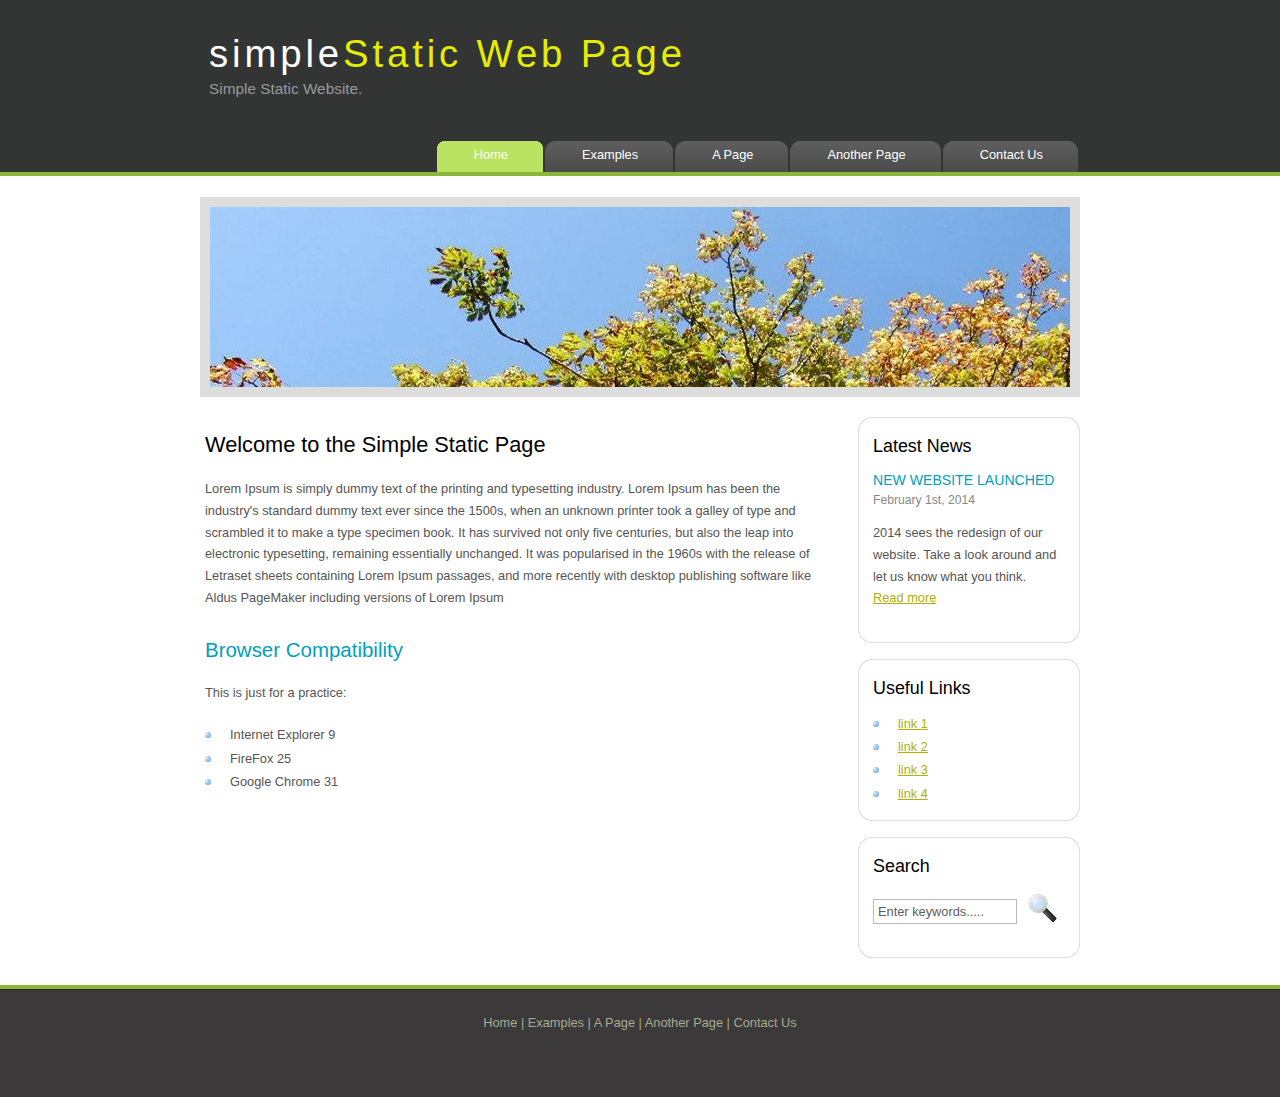
<file: index.html>
<!DOCTYPE HTML>
<html>

<head>
  <title>Simple Static Website</title>
  <meta name="description" content="website description" />
  <meta name="keywords" content="website keywords, website keywords" />
  <meta http-equiv="content-type" content="text/html; charset=windows-1252" />
  <!--link rel="stylesheet" type="text/css" href="style.css" /-->
	<style>
		html
{ height: 100%;}

*
{ margin: 0;
  padding: 0;}

body
{ font: normal .80em 'trebuchet ms', arial, sans-serif;
  background: #FFF;
  color: #555;}

p
{ padding: 0 0 20px 0;
  line-height: 1.7em;}

img
{ border: 0;}

h1, h2, h3, h4, h5, h6 
{ color: #362C20;
  letter-spacing: 0em;
  padding: 0 0 5px 0;}

h1, h2, h3
{ font: normal 170% 'century gothic', arial;
  margin: 0 0 15px 0;
  padding: 15px 0 5px 0;
  color: #000;}

h2
{ font-size: 160%;
  padding: 9px 0 5px 0;
  color: #009FBC;}

h3
{ font-size: 140%;
  padding: 5px 0 0 0;}

h4, h6
{ color: #009FBC;
  padding: 0 0 5px 0;
  font: normal 110% arial;
  text-transform: uppercase;}

h5, h6
{ color: #888;
  font: normal 95% arial;
  letter-spacing: normal;
  padding: 0 0 15px 0;}

a, a:hover
{ outline: none;
  text-decoration: underline;
  color: #AEB002;}

a:hover
{ text-decoration: none;}

blockquote
{ margin: 20px 0; 
  padding: 10px 20px 0 20px;
  border: 1px solid #E5E5DB;
  background: #FFF;}

ul
{ margin: 2px 0 22px 17px;}

ul li
{ list-style-type: circle;
  margin: 0 0 6px 0; 
  padding: 0 0 4px 5px;
  line-height: 1.5em;}

ol
{ margin: 8px 0 22px 20px;}

ol li
{ margin: 0 0 11px 0;}

.left
{ float: left;
  width: auto;
  margin-right: 10px;}

.right
{ float: right; 
  width: auto;
  margin-left: 10px;}

.center
{ display: block;
  text-align: center;
  margin: 20px auto;}

#main, #logo, #menubar, #site_content, #footer
{ margin-left: auto; 
  margin-right: auto;}

#header
{ background: #323534 url(back.png) repeat-x;
  height: 177px;}
  
#banner
{  background: transparent url(banner.jpg) no-repeat;
  width: 860px;
  height: 180px;
  margin-bottom: 20px;
  border: 10px solid #DDD;}

#logo
{ width: 880px;
  position: relative;
  height: 140px;
  background: transparent;}

#logo #logo_text 
{ position: absolute; 
  top: 10px;
  left: 0;}

#logo h1, #logo h2
{ font: normal 300% 'century gothic', arial, sans-serif;
  border-bottom: 0;
  text-transform: none;
  margin: 0 0 0 9px;}

#logo_text h1, #logo_text h1 a, #logo_text h1 a:hover 
{ padding: 22px 0 0 0;
  color: #FFF;
  letter-spacing: 0.1em;
  text-decoration: none;}

#logo_text h1 a .logo_colour
{ color: #E4EC04;}

#logo_text a:hover .logo_colour
{ color: #FFF;}

#logo_text h2
{ font-size: 120%;
  padding: 4px 0 0 0;
  color: #999;}

#menubar
{ width: 880px;
  height: 46px;} 

ul#menu
{ float: right;
  margin: 0;}

ul#menu li
{ float: left;
  padding: 0 0 0 9px;
  list-style: none;
  margin: 1px 2px 0 0;
  background: #5A5A5A url(tab.png) no-repeat 0 0;}

ul#menu li a
{ font: normal 100% 'trebuchet ms', sans-serif;
  display: block; 
  float: left; 
  height: 20px;
  padding: 6px 35px 5px 28px;
  text-align: center;
  color: #FFF;
  text-decoration: none;
  background: #5A5A5A url(tab.png) no-repeat 100% 0;} 

ul#menu li.selected a
{ height: 20px;
  padding: 6px 35px 5px 28px;}

ul#menu li.selected
{ margin: 1px 2px 0 0;
  background: #00C6F0 url(tab_selected.png) no-repeat 0 0;}

ul#menu li.selected a, ul#menu li.selected a:hover
{ background: #00C6F0 url(tab_selected.png) no-repeat 100% 0;
  color: #FFF;}

ul#menu li a:hover
{ color: #E4EC04;}

#site_content
{ width: 880px;
  overflow: hidden;
  margin: 20px auto 0 auto;
  padding: 0 0 10px 0;} 

#sidebar_container
{ float: right;
  width: 224px;}

.sidebar_top
{ width: 222px;
  height: 14px;
  background: transparent url(side_top.png) no-repeat;}

.sidebar_base
{ width: 222px;
  height: 14px;
  background: url(side_base.png) no-repeat;}

.sidebar
{ float: right;
  width: 222px;
  padding: 0;
  margin: 0 0 16px 0;}

.sidebar_item
{ background: url(side_back.png) repeat-y;
  padding: 0 15px;
  width: 192px;}

.sidebar li a.selected
{ color: #444;} 

.sidebar ul
{ margin: 0;} 

#content
{ text-align: left;
  width: 620px;
  padding: 0 0 0 5px;
  float: left;}
  
#content ul
{ margin: 2px 0 22px 0px;}

#content ul li, .sidebar ul li
{ list-style-type: none;
  background: url(bullet.png) no-repeat;
  margin: 0 0 0 0; 
  padding: 0 0 4px 25px;
  line-height: 1.5em;}

#footer
{ width: 100%;
  font-family: 'trebuchet ms', sans-serif;
  font-size: 100%;
  height: 80px;
  padding: 28px 0 5px 0;
  text-align: center; 
  background: #3B3939 url(footer.png) repeat-x;
  color: #A8AA94;}

#footer p
{ line-height: 1.7em;
  padding: 0 0 10px 0;}

#footer a
{ color: #A8AA94;
  text-decoration: none;}

#footer a:hover
{ color: #FFF;
  text-decoration: none;}

.search
{ color: #5D5D5D; 
  border: 1px solid #BBB; 
  width: 134px; 
  padding: 4px; 
  font: 100% arial, sans-serif;}

.form_settings
{ margin: 15px 0 0 0;}

.form_settings p
{ padding: 0 0 4px 0;}

.form_settings span
{ float: left; 
  width: 200px; 
  text-align: left;}
  
.form_settings input, .form_settings textarea
{ padding: 5px; 
  width: 299px; 
  font: 100% arial; 
  border: 1px solid #E5E5DB; 
  background: #FFF; 
  color: #47433F;}
  
.form_settings .submit
{ font: 100% arial; 
  border: 0; 
  width: 99px; 
  margin: 0 0 0 212px; 
  height: 33px;
  padding: 2px 0 3px 0;
  cursor: pointer; 
  background: #3B3B3B; 
  color: #FFF;}

.form_settings textarea, .form_settings select
{ font: 100% arial; 
  width: 299px;}

.form_settings select
{ width: 310px;}

.form_settings .checkbox
{ margin: 4px 0; 
  padding: 0; 
  width: 14px;
  border: 0;
  background: none;}

.separator
{ width: 100%;
  height: 0;
  border-top: 1px solid #D9D5CF;
  border-bottom: 1px solid #FFF;
  margin: 0 0 20px 0;}
  
table
{ margin: 10px 0 30px 0;}

table tr th, table tr td
{ background: #3B3B3B;
  color: #FFF;
  padding: 7px 4px;
  text-align: left;}
  
table tr td
{ background: #E5E5DB;
  color: #47433F;
  border-top: 1px solid #FFF;}
</style>
</head>

<body>
  <div id="main">
    <div id="header">
      <div id="logo">
        <div id="logo_text">
          <!-- class="logo_colour", allows you to change the colour of the text -->
          <h1><a href="index.html">simple<span class="logo_colour">Static Web Page</span></a></h1>
          <h2>Simple Static Website.</h2>
        </div>
      </div>
      <div id="menubar">
        <ul id="menu">
          <!-- put class="selected" in the li tag for the selected page - to highlight which page you're on -->
          <li class="selected"><a href="index.html">Home</a></li>
          <li><a href="examples.html">Examples</a></li>
          <li><a href="page.html">A Page</a></li>
          <li><a href="another_page.html">Another Page</a></li>
          <li><a href="contact.html">Contact Us</a></li>
        </ul>
      </div>
    </div>
    <div id="content_header"></div>
    <div id="site_content">
      <div id="banner"></div>
	  <div id="sidebar_container">
        <div class="sidebar">
          <div class="sidebar_top"></div>
          <div class="sidebar_item">
            <!-- insert your sidebar items here -->
            <h3>Latest News</h3>
            <h4>New Website Launched</h4>
            <h5>February 1st, 2014</h5>
            <p>2014 sees the redesign of our website. Take a look around and let us know what you think.<br /><a href="#">Read more</a></p>
          </div>
          <div class="sidebar_base"></div>
        </div>
        <div class="sidebar">
          <div class="sidebar_top"></div>
          <div class="sidebar_item">
            <h3>Useful Links</h3>
            <ul>
              <li><a href="#">link 1</a></li>
              <li><a href="#">link 2</a></li>
              <li><a href="#">link 3</a></li>
              <li><a href="#">link 4</a></li>
            </ul>
          </div>
          <div class="sidebar_base"></div>
        </div>
        <div class="sidebar">
          <div class="sidebar_top"></div>
          <div class="sidebar_item">
            <h3>Search</h3>
            <form method="post" action="#" id="search_form">
              <p>
                <input class="search" type="text" name="search_field" value="Enter keywords....." />
                <input name="search" type="image" style="border: 0; margin: 0 0 -9px 5px;" src="search.png" alt="Search" title="Search" />
              </p>
            </form>
          </div>
          <div class="sidebar_base"></div>
        </div>
      </div>
      <div id="content">
        <!-- insert the page content here -->
        <h1>Welcome to the Simple Static Page</h1>
        <p>Lorem Ipsum is simply dummy text of the printing and typesetting industry. Lorem Ipsum has been the industry's standard dummy text ever since the 1500s, when an unknown printer took a galley of type and scrambled it to make a type specimen book. It has survived not only five centuries, but also the leap into electronic typesetting, remaining essentially unchanged. It was popularised in the 1960s with the release of Letraset sheets containing Lorem Ipsum passages, and more recently with desktop publishing software like Aldus PageMaker including versions of Lorem Ipsum</p>
        <h2>Browser Compatibility</h2>
        <p>This is just for a practice:</p>
        <ul>
          <li>Internet Explorer 9</li>
          <li>FireFox 25</li>
          <li>Google Chrome 31</li>
        </ul>
      </div>
    </div>
    <div id="content_footer"></div>
    <div id="footer">
      <p><a href="index.html">Home</a> | <a href="examples.html">Examples</a> | <a href="page.html">A Page</a> | <a href="another_page.html">Another Page</a> | <a href="contact.html">Contact Us</a></p>

    </div>
  </div>
</body>
</html>
</file>
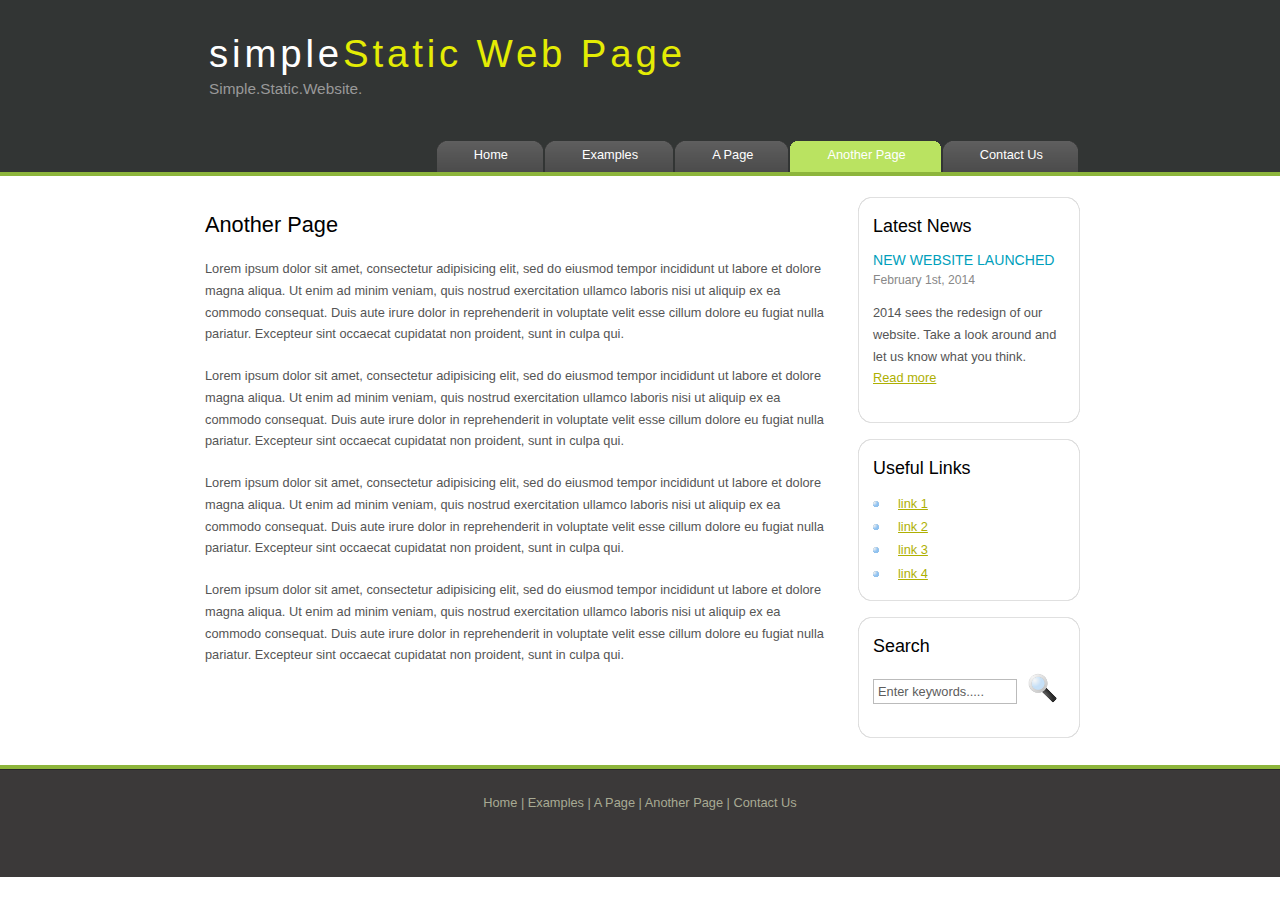
<file: another_page.html>
<!DOCTYPE HTML>
<html>

<head>
  <title>Simpe Static Page</title>
  <meta name="description" content="website description" />
  <meta name="keywords" content="website keywords, website keywords" />
  <meta http-equiv="content-type" content="text/html; charset=windows-1252" />
<style>
html
{ height: 100%;}

*
{ margin: 0;
  padding: 0;}

body
{ font: normal .80em 'trebuchet ms', arial, sans-serif;
  background: #FFF;
  color: #555;}

p
{ padding: 0 0 20px 0;
  line-height: 1.7em;}

img
{ border: 0;}

h1, h2, h3, h4, h5, h6 
{ color: #362C20;
  letter-spacing: 0em;
  padding: 0 0 5px 0;}

h1, h2, h3
{ font: normal 170% 'century gothic', arial;
  margin: 0 0 15px 0;
  padding: 15px 0 5px 0;
  color: #000;}

h2
{ font-size: 160%;
  padding: 9px 0 5px 0;
  color: #009FBC;}

h3
{ font-size: 140%;
  padding: 5px 0 0 0;}

h4, h6
{ color: #009FBC;
  padding: 0 0 5px 0;
  font: normal 110% arial;
  text-transform: uppercase;}

h5, h6
{ color: #888;
  font: normal 95% arial;
  letter-spacing: normal;
  padding: 0 0 15px 0;}

a, a:hover
{ outline: none;
  text-decoration: underline;
  color: #AEB002;}

a:hover
{ text-decoration: none;}

blockquote
{ margin: 20px 0; 
  padding: 10px 20px 0 20px;
  border: 1px solid #E5E5DB;
  background: #FFF;}

ul
{ margin: 2px 0 22px 17px;}

ul li
{ list-style-type: circle;
  margin: 0 0 6px 0; 
  padding: 0 0 4px 5px;
  line-height: 1.5em;}

ol
{ margin: 8px 0 22px 20px;}

ol li
{ margin: 0 0 11px 0;}

.left
{ float: left;
  width: auto;
  margin-right: 10px;}

.right
{ float: right; 
  width: auto;
  margin-left: 10px;}

.center
{ display: block;
  text-align: center;
  margin: 20px auto;}

#main, #logo, #menubar, #site_content, #footer
{ margin-left: auto; 
  margin-right: auto;}

#header
{ background: #323534 url(back.png) repeat-x;
  height: 177px;}
  
#banner
{  background: transparent url(banner.jpg) no-repeat;
  width: 860px;
  height: 180px;
  margin-bottom: 20px;
  border: 10px solid #DDD;}

#logo
{ width: 880px;
  position: relative;
  height: 140px;
  background: transparent;}

#logo #logo_text 
{ position: absolute; 
  top: 10px;
  left: 0;}

#logo h1, #logo h2
{ font: normal 300% 'century gothic', arial, sans-serif;
  border-bottom: 0;
  text-transform: none;
  margin: 0 0 0 9px;}

#logo_text h1, #logo_text h1 a, #logo_text h1 a:hover 
{ padding: 22px 0 0 0;
  color: #FFF;
  letter-spacing: 0.1em;
  text-decoration: none;}

#logo_text h1 a .logo_colour
{ color: #E4EC04;}

#logo_text a:hover .logo_colour
{ color: #FFF;}

#logo_text h2
{ font-size: 120%;
  padding: 4px 0 0 0;
  color: #999;}

#menubar
{ width: 880px;
  height: 46px;} 

ul#menu
{ float: right;
  margin: 0;}

ul#menu li
{ float: left;
  padding: 0 0 0 9px;
  list-style: none;
  margin: 1px 2px 0 0;
  background: #5A5A5A url(tab.png) no-repeat 0 0;}

ul#menu li a
{ font: normal 100% 'trebuchet ms', sans-serif;
  display: block; 
  float: left; 
  height: 20px;
  padding: 6px 35px 5px 28px;
  text-align: center;
  color: #FFF;
  text-decoration: none;
  background: #5A5A5A url(tab.png) no-repeat 100% 0;} 

ul#menu li.selected a
{ height: 20px;
  padding: 6px 35px 5px 28px;}

ul#menu li.selected
{ margin: 1px 2px 0 0;
  background: #00C6F0 url(tab_selected.png) no-repeat 0 0;}

ul#menu li.selected a, ul#menu li.selected a:hover
{ background: #00C6F0 url(tab_selected.png) no-repeat 100% 0;
  color: #FFF;}

ul#menu li a:hover
{ color: #E4EC04;}

#site_content
{ width: 880px;
  overflow: hidden;
  margin: 20px auto 0 auto;
  padding: 0 0 10px 0;} 

#sidebar_container
{ float: right;
  width: 224px;}

.sidebar_top
{ width: 222px;
  height: 14px;
  background: transparent url(side_top.png) no-repeat;}

.sidebar_base
{ width: 222px;
  height: 14px;
  background: url(side_base.png) no-repeat;}

.sidebar
{ float: right;
  width: 222px;
  padding: 0;
  margin: 0 0 16px 0;}

.sidebar_item
{ background: url(side_back.png) repeat-y;
  padding: 0 15px;
  width: 192px;}

.sidebar li a.selected
{ color: #444;} 

.sidebar ul
{ margin: 0;} 

#content
{ text-align: left;
  width: 620px;
  padding: 0 0 0 5px;
  float: left;}
  
#content ul
{ margin: 2px 0 22px 0px;}

#content ul li, .sidebar ul li
{ list-style-type: none;
  background: url(bullet.png) no-repeat;
  margin: 0 0 0 0; 
  padding: 0 0 4px 25px;
  line-height: 1.5em;}

#footer
{ width: 100%;
  font-family: 'trebuchet ms', sans-serif;
  font-size: 100%;
  height: 80px;
  padding: 28px 0 5px 0;
  text-align: center; 
  background: #3B3939 url(footer.png) repeat-x;
  color: #A8AA94;}

#footer p
{ line-height: 1.7em;
  padding: 0 0 10px 0;}

#footer a
{ color: #A8AA94;
  text-decoration: none;}

#footer a:hover
{ color: #FFF;
  text-decoration: none;}

.search
{ color: #5D5D5D; 
  border: 1px solid #BBB; 
  width: 134px; 
  padding: 4px; 
  font: 100% arial, sans-serif;}

.form_settings
{ margin: 15px 0 0 0;}

.form_settings p
{ padding: 0 0 4px 0;}

.form_settings span
{ float: left; 
  width: 200px; 
  text-align: left;}
  
.form_settings input, .form_settings textarea
{ padding: 5px; 
  width: 299px; 
  font: 100% arial; 
  border: 1px solid #E5E5DB; 
  background: #FFF; 
  color: #47433F;}
  
.form_settings .submit
{ font: 100% arial; 
  border: 0; 
  width: 99px; 
  margin: 0 0 0 212px; 
  height: 33px;
  padding: 2px 0 3px 0;
  cursor: pointer; 
  background: #3B3B3B; 
  color: #FFF;}

.form_settings textarea, .form_settings select
{ font: 100% arial; 
  width: 299px;}

.form_settings select
{ width: 310px;}

.form_settings .checkbox
{ margin: 4px 0; 
  padding: 0; 
  width: 14px;
  border: 0;
  background: none;}

.separator
{ width: 100%;
  height: 0;
  border-top: 1px solid #D9D5CF;
  border-bottom: 1px solid #FFF;
  margin: 0 0 20px 0;}
  
table
{ margin: 10px 0 30px 0;}

table tr th, table tr td
{ background: #3B3B3B;
  color: #FFF;
  padding: 7px 4px;
  text-align: left;}
  
table tr td
{ background: #E5E5DB;
  color: #47433F;
  border-top: 1px solid #FFF;}
</style> 
</head>

<body>
  <div id="main">
    <div id="header">
      <div id="logo">
        <div id="logo_text">
          <!-- class="logo_colour", allows you to change the colour of the text -->
          <h1><a href="index.html">simple<span class="logo_colour">Static Web Page</span></a></h1>
          <h2>Simple.Static.Website.</h2>
        </div>
      </div>
      <div id="menubar">
        <ul id="menu">
          <!-- put class="selected" in the li tag for the selected page - to highlight which page you're on -->
          <li><a href="index.html">Home</a></li>
          <li><a href="examples.html">Examples</a></li>
          <li><a href="page.html">A Page</a></li>
          <li class="selected"><a href="another_page.html">Another Page</a></li>
          <li><a href="contact.html">Contact Us</a></li>
        </ul>
      </div>
    </div>
    <div id="content_header"></div>
    <div id="site_content">
      <div id="sidebar_container">
        <div class="sidebar">
          <div class="sidebar_top"></div>
          <div class="sidebar_item">
            <!-- insert your sidebar items here -->
            <h3>Latest News</h3>
            <h4>New Website Launched</h4>
            <h5>February 1st, 2014</h5>
            <p>2014 sees the redesign of our website. Take a look around and let us know what you think.<br /><a href="#">Read more</a></p>
          </div>
          <div class="sidebar_base"></div>
        </div>
        <div class="sidebar">
          <div class="sidebar_top"></div>
          <div class="sidebar_item">
            <h3>Useful Links</h3>
            <ul>
              <li><a href="#">link 1</a></li>
              <li><a href="#">link 2</a></li>
              <li><a href="#">link 3</a></li>
              <li><a href="#">link 4</a></li>
            </ul>
          </div>
          <div class="sidebar_base"></div>
        </div>
        <div class="sidebar">
          <div class="sidebar_top"></div>
          <div class="sidebar_item">
            <h3>Search</h3>
            <form method="post" action="#" id="search_form">
              <p>
                <input class="search" type="text" name="search_field" value="Enter keywords....." />
                <input name="search" type="image" style="border: 0; margin: 0 0 -9px 5px;" src="search.png" alt="Search" title="Search" />
              </p>
            </form>
          </div>
          <div class="sidebar_base"></div>
        </div>
      </div>
      <div id="content">
        <!-- insert the page content here -->
        <h1>Another Page</h1>
        <p>Lorem ipsum dolor sit amet, consectetur adipisicing elit, sed do eiusmod tempor incididunt ut labore et dolore magna aliqua. Ut enim ad minim veniam, quis nostrud exercitation ullamco laboris nisi ut aliquip ex ea commodo consequat. Duis aute irure dolor in reprehenderit in voluptate velit esse cillum dolore eu fugiat nulla pariatur. Excepteur sint occaecat cupidatat non proident, sunt in culpa qui.</p>
        <p>Lorem ipsum dolor sit amet, consectetur adipisicing elit, sed do eiusmod tempor incididunt ut labore et dolore magna aliqua. Ut enim ad minim veniam, quis nostrud exercitation ullamco laboris nisi ut aliquip ex ea commodo consequat. Duis aute irure dolor in reprehenderit in voluptate velit esse cillum dolore eu fugiat nulla pariatur. Excepteur sint occaecat cupidatat non proident, sunt in culpa qui.</p>
        <p>Lorem ipsum dolor sit amet, consectetur adipisicing elit, sed do eiusmod tempor incididunt ut labore et dolore magna aliqua. Ut enim ad minim veniam, quis nostrud exercitation ullamco laboris nisi ut aliquip ex ea commodo consequat. Duis aute irure dolor in reprehenderit in voluptate velit esse cillum dolore eu fugiat nulla pariatur. Excepteur sint occaecat cupidatat non proident, sunt in culpa qui.</p>
        <p>Lorem ipsum dolor sit amet, consectetur adipisicing elit, sed do eiusmod tempor incididunt ut labore et dolore magna aliqua. Ut enim ad minim veniam, quis nostrud exercitation ullamco laboris nisi ut aliquip ex ea commodo consequat. Duis aute irure dolor in reprehenderit in voluptate velit esse cillum dolore eu fugiat nulla pariatur. Excepteur sint occaecat cupidatat non proident, sunt in culpa qui.</p>
      </div>
    </div>
    <div id="content_footer"></div>
    <div id="footer">
      <p><a href="index.html">Home</a> | <a href="examples.html">Examples</a> | <a href="page.html">A Page</a> | <a href="another_page.html">Another Page</a> | <a href="contact.html">Contact Us</a></p>
      
    </div>
  </div>
</body>
</html>
</file>
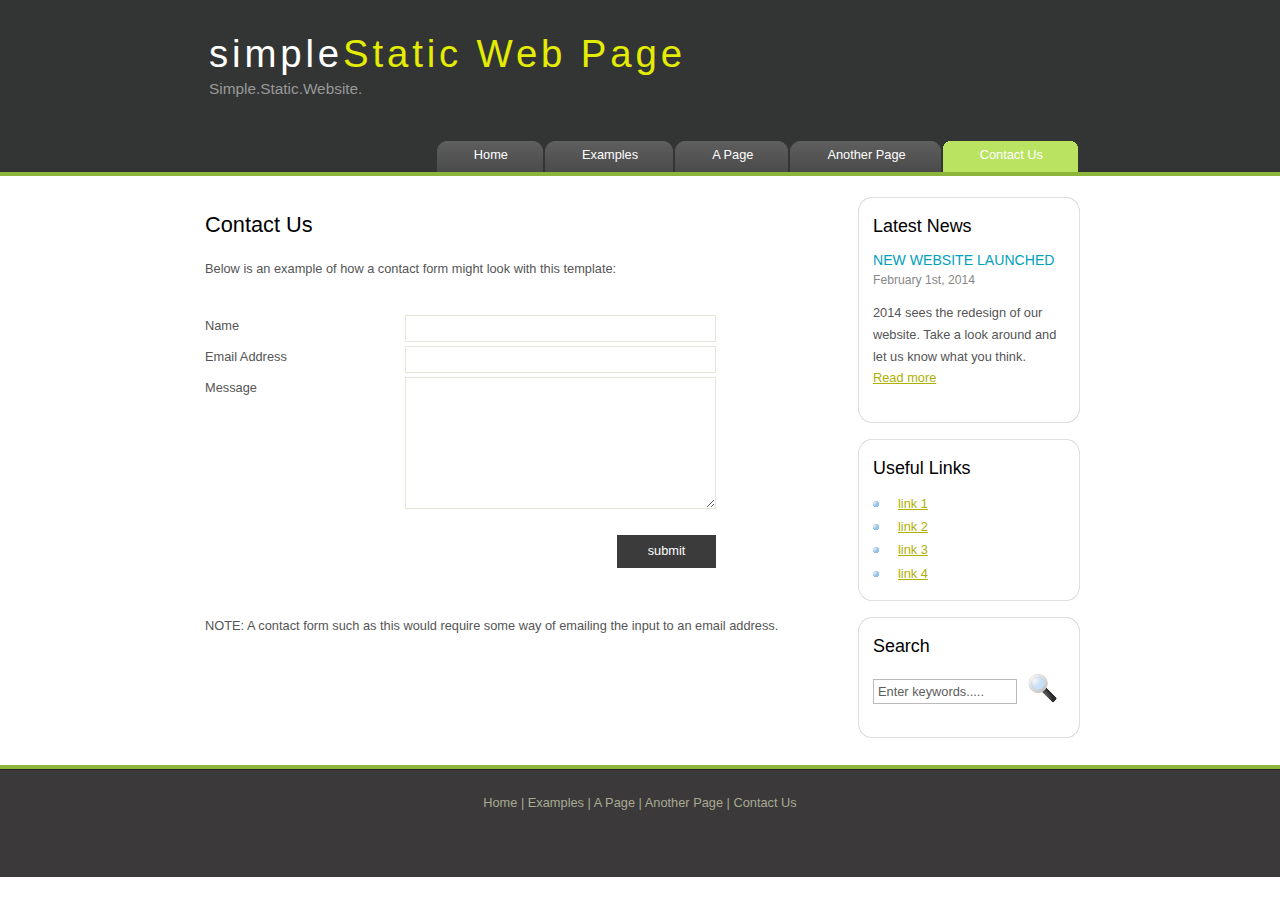
<file: contact.html>
<!DOCTYPE HTML>
<html>

<head>
  <title>Simple Static - contact us</title>
  <meta name="description" content="website description" />
  <meta name="keywords" content="website keywords, website keywords" />
  <meta http-equiv="content-type" content="text/html; charset=windows-1252" />
<style>
html
{ height: 100%;}

*
{ margin: 0;
  padding: 0;}

body
{ font: normal .80em 'trebuchet ms', arial, sans-serif;
  background: #FFF;
  color: #555;}

p
{ padding: 0 0 20px 0;
  line-height: 1.7em;}

img
{ border: 0;}

h1, h2, h3, h4, h5, h6 
{ color: #362C20;
  letter-spacing: 0em;
  padding: 0 0 5px 0;}

h1, h2, h3
{ font: normal 170% 'century gothic', arial;
  margin: 0 0 15px 0;
  padding: 15px 0 5px 0;
  color: #000;}

h2
{ font-size: 160%;
  padding: 9px 0 5px 0;
  color: #009FBC;}

h3
{ font-size: 140%;
  padding: 5px 0 0 0;}

h4, h6
{ color: #009FBC;
  padding: 0 0 5px 0;
  font: normal 110% arial;
  text-transform: uppercase;}

h5, h6
{ color: #888;
  font: normal 95% arial;
  letter-spacing: normal;
  padding: 0 0 15px 0;}

a, a:hover
{ outline: none;
  text-decoration: underline;
  color: #AEB002;}

a:hover
{ text-decoration: none;}

blockquote
{ margin: 20px 0; 
  padding: 10px 20px 0 20px;
  border: 1px solid #E5E5DB;
  background: #FFF;}

ul
{ margin: 2px 0 22px 17px;}

ul li
{ list-style-type: circle;
  margin: 0 0 6px 0; 
  padding: 0 0 4px 5px;
  line-height: 1.5em;}

ol
{ margin: 8px 0 22px 20px;}

ol li
{ margin: 0 0 11px 0;}

.left
{ float: left;
  width: auto;
  margin-right: 10px;}

.right
{ float: right; 
  width: auto;
  margin-left: 10px;}

.center
{ display: block;
  text-align: center;
  margin: 20px auto;}

#main, #logo, #menubar, #site_content, #footer
{ margin-left: auto; 
  margin-right: auto;}

#header
{ background: #323534 url(back.png) repeat-x;
  height: 177px;}
  
#banner
{  background: transparent url(banner.jpg) no-repeat;
  width: 860px;
  height: 180px;
  margin-bottom: 20px;
  border: 10px solid #DDD;}

#logo
{ width: 880px;
  position: relative;
  height: 140px;
  background: transparent;}

#logo #logo_text 
{ position: absolute; 
  top: 10px;
  left: 0;}

#logo h1, #logo h2
{ font: normal 300% 'century gothic', arial, sans-serif;
  border-bottom: 0;
  text-transform: none;
  margin: 0 0 0 9px;}

#logo_text h1, #logo_text h1 a, #logo_text h1 a:hover 
{ padding: 22px 0 0 0;
  color: #FFF;
  letter-spacing: 0.1em;
  text-decoration: none;}

#logo_text h1 a .logo_colour
{ color: #E4EC04;}

#logo_text a:hover .logo_colour
{ color: #FFF;}

#logo_text h2
{ font-size: 120%;
  padding: 4px 0 0 0;
  color: #999;}

#menubar
{ width: 880px;
  height: 46px;} 

ul#menu
{ float: right;
  margin: 0;}

ul#menu li
{ float: left;
  padding: 0 0 0 9px;
  list-style: none;
  margin: 1px 2px 0 0;
  background: #5A5A5A url(tab.png) no-repeat 0 0;}

ul#menu li a
{ font: normal 100% 'trebuchet ms', sans-serif;
  display: block; 
  float: left; 
  height: 20px;
  padding: 6px 35px 5px 28px;
  text-align: center;
  color: #FFF;
  text-decoration: none;
  background: #5A5A5A url(tab.png) no-repeat 100% 0;} 

ul#menu li.selected a
{ height: 20px;
  padding: 6px 35px 5px 28px;}

ul#menu li.selected
{ margin: 1px 2px 0 0;
  background: #00C6F0 url(tab_selected.png) no-repeat 0 0;}

ul#menu li.selected a, ul#menu li.selected a:hover
{ background: #00C6F0 url(tab_selected.png) no-repeat 100% 0;
  color: #FFF;}

ul#menu li a:hover
{ color: #E4EC04;}

#site_content
{ width: 880px;
  overflow: hidden;
  margin: 20px auto 0 auto;
  padding: 0 0 10px 0;} 

#sidebar_container
{ float: right;
  width: 224px;}

.sidebar_top
{ width: 222px;
  height: 14px;
  background: transparent url(side_top.png) no-repeat;}

.sidebar_base
{ width: 222px;
  height: 14px;
  background: url(side_base.png) no-repeat;}

.sidebar
{ float: right;
  width: 222px;
  padding: 0;
  margin: 0 0 16px 0;}

.sidebar_item
{ background: url(side_back.png) repeat-y;
  padding: 0 15px;
  width: 192px;}

.sidebar li a.selected
{ color: #444;} 

.sidebar ul
{ margin: 0;} 

#content
{ text-align: left;
  width: 620px;
  padding: 0 0 0 5px;
  float: left;}
  
#content ul
{ margin: 2px 0 22px 0px;}

#content ul li, .sidebar ul li
{ list-style-type: none;
  background: url(bullet.png) no-repeat;
  margin: 0 0 0 0; 
  padding: 0 0 4px 25px;
  line-height: 1.5em;}

#footer
{ width: 100%;
  font-family: 'trebuchet ms', sans-serif;
  font-size: 100%;
  height: 80px;
  padding: 28px 0 5px 0;
  text-align: center; 
  background: #3B3939 url(footer.png) repeat-x;
  color: #A8AA94;}

#footer p
{ line-height: 1.7em;
  padding: 0 0 10px 0;}

#footer a
{ color: #A8AA94;
  text-decoration: none;}

#footer a:hover
{ color: #FFF;
  text-decoration: none;}

.search
{ color: #5D5D5D; 
  border: 1px solid #BBB; 
  width: 134px; 
  padding: 4px; 
  font: 100% arial, sans-serif;}

.form_settings
{ margin: 15px 0 0 0;}

.form_settings p
{ padding: 0 0 4px 0;}

.form_settings span
{ float: left; 
  width: 200px; 
  text-align: left;}
  
.form_settings input, .form_settings textarea
{ padding: 5px; 
  width: 299px; 
  font: 100% arial; 
  border: 1px solid #E5E5DB; 
  background: #FFF; 
  color: #47433F;}
  
.form_settings .submit
{ font: 100% arial; 
  border: 0; 
  width: 99px; 
  margin: 0 0 0 212px; 
  height: 33px;
  padding: 2px 0 3px 0;
  cursor: pointer; 
  background: #3B3B3B; 
  color: #FFF;}

.form_settings textarea, .form_settings select
{ font: 100% arial; 
  width: 299px;}

.form_settings select
{ width: 310px;}

.form_settings .checkbox
{ margin: 4px 0; 
  padding: 0; 
  width: 14px;
  border: 0;
  background: none;}

.separator
{ width: 100%;
  height: 0;
  border-top: 1px solid #D9D5CF;
  border-bottom: 1px solid #FFF;
  margin: 0 0 20px 0;}
  
table
{ margin: 10px 0 30px 0;}

table tr th, table tr td
{ background: #3B3B3B;
  color: #FFF;
  padding: 7px 4px;
  text-align: left;}
  
table tr td
{ background: #E5E5DB;
  color: #47433F;
  border-top: 1px solid #FFF;}
</style>
</head>

<body>
  <div id="main">
    <div id="header">
      <div id="logo">
        <div id="logo_text">
          <!-- class="logo_colour", allows you to change the colour of the text -->
          <h1><a href="index.html">simple<span class="logo_colour">Static Web Page</span></a></h1>
          <h2>Simple.Static.Website.</h2>
        </div>
      </div>
      <div id="menubar">
        <ul id="menu">
          <!-- put class="selected" in the li tag for the selected page - to highlight which page you're on -->
          <li><a href="index.html">Home</a></li>
          <li><a href="examples.html">Examples</a></li>
          <li><a href="page.html">A Page</a></li>
          <li><a href="another_page.html">Another Page</a></li>
          <li class="selected"><a href="contact.html">Contact Us</a></li>
        </ul>
      </div>
    </div>
    <div id="content_header"></div>
    <div id="site_content">
      <div id="sidebar_container">
        <div class="sidebar">
          <div class="sidebar_top"></div>
          <div class="sidebar_item">
            <!-- insert your sidebar items here -->
            <h3>Latest News</h3>
            <h4>New Website Launched</h4>
            <h5>February 1st, 2014</h5>
            <p>2014 sees the redesign of our website. Take a look around and let us know what you think.<br /><a href="#">Read more</a></p>
          </div>
          <div class="sidebar_base"></div>
        </div>
        <div class="sidebar">
          <div class="sidebar_top"></div>
          <div class="sidebar_item">
            <h3>Useful Links</h3>
            <ul>
              <li><a href="#">link 1</a></li>
              <li><a href="#">link 2</a></li>
              <li><a href="#">link 3</a></li>
              <li><a href="#">link 4</a></li>
            </ul>
          </div>
          <div class="sidebar_base"></div>
        </div>
        <div class="sidebar">
          <div class="sidebar_top"></div>
          <div class="sidebar_item">
            <h3>Search</h3>
            <form method="post" action="#" id="search_form">
              <p>
                <input class="search" type="text" name="search_field" value="Enter keywords....." />
                <input name="search" type="image" style="border: 0; margin: 0 0 -9px 5px;" src="search.png" alt="Search" title="Search" />
              </p>
            </form>
          </div>
          <div class="sidebar_base"></div>
        </div>
      </div>
      <div id="content">
        <!-- insert the page content here -->
        <h1>Contact Us</h1>
        <p>Below is an example of how a contact form might look with this template:</p>       
          <div class="form_settings">
            <p><span>Name</span><input class="contact" type="text" name="your_name" value="" /></p>
            <p><span>Email Address</span><input class="contact" type="text" name="your_email" value="" /></p>
            <p><span>Message</span><textarea class="contact textarea" rows="8" cols="50" name="your_enquiry"></textarea></p>
            <p style="padding-top: 15px"><span>&nbsp;</span><input class="submit" type="submit" name="contact_submitted" value="submit" /></p>
          </div>       
        <p><br /><br />NOTE: A contact form such as this would require some way of emailing the input to an email address.</p>
      </div>
    </div>
    <div id="content_footer"></div>
    <div id="footer">
      <p><a href="index.html">Home</a> | <a href="examples.html">Examples</a> | <a href="page.html">A Page</a> | <a href="another_page.html">Another Page</a> | <a href="contact.html">Contact Us</a></p>
     
    </div>
  </div>
</body>
</html>
</file>
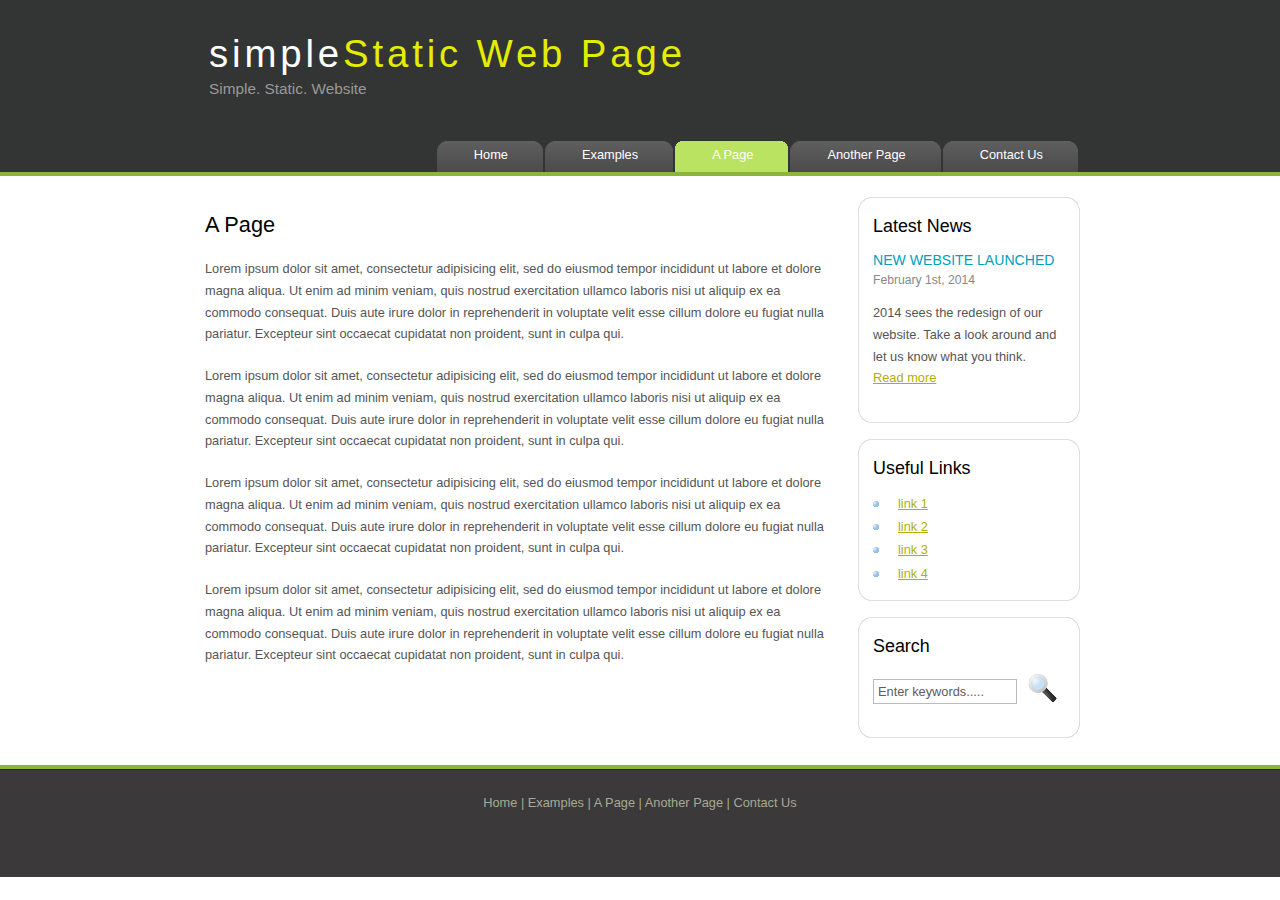
<file: page.html>
<!DOCTYPE HTML>
<html>

<head>
  <title>Simple Static Webpage</title>
  <meta name="description" content="website description" />
  <meta name="keywords" content="website keywords, website keywords" />
  <meta http-equiv="content-type" content="text/html; charset=windows-1252" />
  <!--link rel="stylesheet" type="text/css" href="style.css" /-->
  <style>
  html
{ height: 100%;}

*
{ margin: 0;
  padding: 0;}

body
{ font: normal .80em 'trebuchet ms', arial, sans-serif;
  background: #FFF;
  color: #555;}

p
{ padding: 0 0 20px 0;
  line-height: 1.7em;}

img
{ border: 0;}

h1, h2, h3, h4, h5, h6 
{ color: #362C20;
  letter-spacing: 0em;
  padding: 0 0 5px 0;}

h1, h2, h3
{ font: normal 170% 'century gothic', arial;
  margin: 0 0 15px 0;
  padding: 15px 0 5px 0;
  color: #000;}

h2
{ font-size: 160%;
  padding: 9px 0 5px 0;
  color: #009FBC;}

h3
{ font-size: 140%;
  padding: 5px 0 0 0;}

h4, h6
{ color: #009FBC;
  padding: 0 0 5px 0;
  font: normal 110% arial;
  text-transform: uppercase;}

h5, h6
{ color: #888;
  font: normal 95% arial;
  letter-spacing: normal;
  padding: 0 0 15px 0;}

a, a:hover
{ outline: none;
  text-decoration: underline;
  color: #AEB002;}

a:hover
{ text-decoration: none;}

blockquote
{ margin: 20px 0; 
  padding: 10px 20px 0 20px;
  border: 1px solid #E5E5DB;
  background: #FFF;}

ul
{ margin: 2px 0 22px 17px;}

ul li
{ list-style-type: circle;
  margin: 0 0 6px 0; 
  padding: 0 0 4px 5px;
  line-height: 1.5em;}

ol
{ margin: 8px 0 22px 20px;}

ol li
{ margin: 0 0 11px 0;}

.left
{ float: left;
  width: auto;
  margin-right: 10px;}

.right
{ float: right; 
  width: auto;
  margin-left: 10px;}

.center
{ display: block;
  text-align: center;
  margin: 20px auto;}

#main, #logo, #menubar, #site_content, #footer
{ margin-left: auto; 
  margin-right: auto;}

#header
{ background: #323534 url(back.png) repeat-x;
  height: 177px;}
  
#banner
{  background: transparent url(banner.jpg) no-repeat;
  width: 860px;
  height: 180px;
  margin-bottom: 20px;
  border: 10px solid #DDD;}

#logo
{ width: 880px;
  position: relative;
  height: 140px;
  background: transparent;}

#logo #logo_text 
{ position: absolute; 
  top: 10px;
  left: 0;}

#logo h1, #logo h2
{ font: normal 300% 'century gothic', arial, sans-serif;
  border-bottom: 0;
  text-transform: none;
  margin: 0 0 0 9px;}

#logo_text h1, #logo_text h1 a, #logo_text h1 a:hover 
{ padding: 22px 0 0 0;
  color: #FFF;
  letter-spacing: 0.1em;
  text-decoration: none;}

#logo_text h1 a .logo_colour
{ color: #E4EC04;}

#logo_text a:hover .logo_colour
{ color: #FFF;}

#logo_text h2
{ font-size: 120%;
  padding: 4px 0 0 0;
  color: #999;}

#menubar
{ width: 880px;
  height: 46px;} 

ul#menu
{ float: right;
  margin: 0;}

ul#menu li
{ float: left;
  padding: 0 0 0 9px;
  list-style: none;
  margin: 1px 2px 0 0;
  background: #5A5A5A url(tab.png) no-repeat 0 0;}

ul#menu li a
{ font: normal 100% 'trebuchet ms', sans-serif;
  display: block; 
  float: left; 
  height: 20px;
  padding: 6px 35px 5px 28px;
  text-align: center;
  color: #FFF;
  text-decoration: none;
  background: #5A5A5A url(tab.png) no-repeat 100% 0;} 

ul#menu li.selected a
{ height: 20px;
  padding: 6px 35px 5px 28px;}

ul#menu li.selected
{ margin: 1px 2px 0 0;
  background: #00C6F0 url(tab_selected.png) no-repeat 0 0;}

ul#menu li.selected a, ul#menu li.selected a:hover
{ background: #00C6F0 url(tab_selected.png) no-repeat 100% 0;
  color: #FFF;}

ul#menu li a:hover
{ color: #E4EC04;}

#site_content
{ width: 880px;
  overflow: hidden;
  margin: 20px auto 0 auto;
  padding: 0 0 10px 0;} 

#sidebar_container
{ float: right;
  width: 224px;}

.sidebar_top
{ width: 222px;
  height: 14px;
  background: transparent url(side_top.png) no-repeat;}

.sidebar_base
{ width: 222px;
  height: 14px;
  background: url(side_base.png) no-repeat;}

.sidebar
{ float: right;
  width: 222px;
  padding: 0;
  margin: 0 0 16px 0;}

.sidebar_item
{ background: url(side_back.png) repeat-y;
  padding: 0 15px;
  width: 192px;}

.sidebar li a.selected
{ color: #444;} 

.sidebar ul
{ margin: 0;} 

#content
{ text-align: left;
  width: 620px;
  padding: 0 0 0 5px;
  float: left;}
  
#content ul
{ margin: 2px 0 22px 0px;}

#content ul li, .sidebar ul li
{ list-style-type: none;
  background: url(bullet.png) no-repeat;
  margin: 0 0 0 0; 
  padding: 0 0 4px 25px;
  line-height: 1.5em;}

#footer
{ width: 100%;
  font-family: 'trebuchet ms', sans-serif;
  font-size: 100%;
  height: 80px;
  padding: 28px 0 5px 0;
  text-align: center; 
  background: #3B3939 url(footer.png) repeat-x;
  color: #A8AA94;}

#footer p
{ line-height: 1.7em;
  padding: 0 0 10px 0;}

#footer a
{ color: #A8AA94;
  text-decoration: none;}

#footer a:hover
{ color: #FFF;
  text-decoration: none;}

.search
{ color: #5D5D5D; 
  border: 1px solid #BBB; 
  width: 134px; 
  padding: 4px; 
  font: 100% arial, sans-serif;}

.form_settings
{ margin: 15px 0 0 0;}

.form_settings p
{ padding: 0 0 4px 0;}

.form_settings span
{ float: left; 
  width: 200px; 
  text-align: left;}
  
.form_settings input, .form_settings textarea
{ padding: 5px; 
  width: 299px; 
  font: 100% arial; 
  border: 1px solid #E5E5DB; 
  background: #FFF; 
  color: #47433F;}
  
.form_settings .submit
{ font: 100% arial; 
  border: 0; 
  width: 99px; 
  margin: 0 0 0 212px; 
  height: 33px;
  padding: 2px 0 3px 0;
  cursor: pointer; 
  background: #3B3B3B; 
  color: #FFF;}

.form_settings textarea, .form_settings select
{ font: 100% arial; 
  width: 299px;}

.form_settings select
{ width: 310px;}

.form_settings .checkbox
{ margin: 4px 0; 
  padding: 0; 
  width: 14px;
  border: 0;
  background: none;}

.separator
{ width: 100%;
  height: 0;
  border-top: 1px solid #D9D5CF;
  border-bottom: 1px solid #FFF;
  margin: 0 0 20px 0;}
  
table
{ margin: 10px 0 30px 0;}

table tr th, table tr td
{ background: #3B3B3B;
  color: #FFF;
  padding: 7px 4px;
  text-align: left;}
  
table tr td
{ background: #E5E5DB;
  color: #47433F;
  border-top: 1px solid #FFF;}
</style>
</head>

<body>
  <div id="main">
    <div id="header">
      <div id="logo">
        <div id="logo_text">
          <!-- class="logo_colour", allows you to change the colour of the text -->
          <h1><a href="index.html">simple<span class="logo_colour">Static Web Page</span></a></h1>
          <h2>Simple. Static. Website</h2>
        </div>
      </div>
      <div id="menubar">
        <ul id="menu">
          <!-- put class="selected" in the li tag for the selected page - to highlight which page you're on -->
          <li><a href="index.html">Home</a></li>
          <li><a href="examples.html">Examples</a></li>
          <li class="selected"><a href="page.html">A Page</a></li>
          <li><a href="another_page.html">Another Page</a></li>
          <li><a href="contact.html">Contact Us</a></li>
        </ul>
      </div>
    </div>
    <div id="content_header"></div>
    <div id="site_content">
      <div id="sidebar_container">
        <div class="sidebar">
          <div class="sidebar_top"></div>
          <div class="sidebar_item">
            <!-- insert your sidebar items here -->
            <h3>Latest News</h3>
            <h4>New Website Launched</h4>
            <h5>February 1st, 2014</h5>
            <p>2014 sees the redesign of our website. Take a look around and let us know what you think.<br /><a href="#">Read more</a></p>
          </div>
          <div class="sidebar_base"></div>
        </div>
        <div class="sidebar">
          <div class="sidebar_top"></div>
          <div class="sidebar_item">
            <h3>Useful Links</h3>
            <ul>
              <li><a href="#">link 1</a></li>
              <li><a href="#">link 2</a></li>
              <li><a href="#">link 3</a></li>
              <li><a href="#">link 4</a></li>
            </ul>
          </div>
          <div class="sidebar_base"></div>
        </div>
        <div class="sidebar">
          <div class="sidebar_top"></div>
          <div class="sidebar_item">
            <h3>Search</h3>
            <form method="post" action="#" id="search_form">
              <p>
                <input class="search" type="text" name="search_field" value="Enter keywords....." />
                <input name="search" type="image" style="border: 0; margin: 0 0 -9px 5px;" src="search.png" alt="Search" title="Search" />
              </p>
            </form>
          </div>
          <div class="sidebar_base"></div>
        </div>
      </div>
      <div id="content">
        <!-- insert the page content here -->
        <h1>A Page</h1>
        <p>Lorem ipsum dolor sit amet, consectetur adipisicing elit, sed do eiusmod tempor incididunt ut labore et dolore magna aliqua. Ut enim ad minim veniam, quis nostrud exercitation ullamco laboris nisi ut aliquip ex ea commodo consequat. Duis aute irure dolor in reprehenderit in voluptate velit esse cillum dolore eu fugiat nulla pariatur. Excepteur sint occaecat cupidatat non proident, sunt in culpa qui.</p>
        <p>Lorem ipsum dolor sit amet, consectetur adipisicing elit, sed do eiusmod tempor incididunt ut labore et dolore magna aliqua. Ut enim ad minim veniam, quis nostrud exercitation ullamco laboris nisi ut aliquip ex ea commodo consequat. Duis aute irure dolor in reprehenderit in voluptate velit esse cillum dolore eu fugiat nulla pariatur. Excepteur sint occaecat cupidatat non proident, sunt in culpa qui.</p>
        <p>Lorem ipsum dolor sit amet, consectetur adipisicing elit, sed do eiusmod tempor incididunt ut labore et dolore magna aliqua. Ut enim ad minim veniam, quis nostrud exercitation ullamco laboris nisi ut aliquip ex ea commodo consequat. Duis aute irure dolor in reprehenderit in voluptate velit esse cillum dolore eu fugiat nulla pariatur. Excepteur sint occaecat cupidatat non proident, sunt in culpa qui.</p>
        <p>Lorem ipsum dolor sit amet, consectetur adipisicing elit, sed do eiusmod tempor incididunt ut labore et dolore magna aliqua. Ut enim ad minim veniam, quis nostrud exercitation ullamco laboris nisi ut aliquip ex ea commodo consequat. Duis aute irure dolor in reprehenderit in voluptate velit esse cillum dolore eu fugiat nulla pariatur. Excepteur sint occaecat cupidatat non proident, sunt in culpa qui.</p>
      </div>
    </div>
    <div id="content_footer"></div>
    <div id="footer">
      <p><a href="index.html">Home</a> | <a href="examples.html">Examples</a> | <a href="page.html">A Page</a> | <a href="another_page.html">Another Page</a> | <a href="contact.html">Contact Us</a></p>
     
    </div>
  </div>
</body>
</html>
</file>
